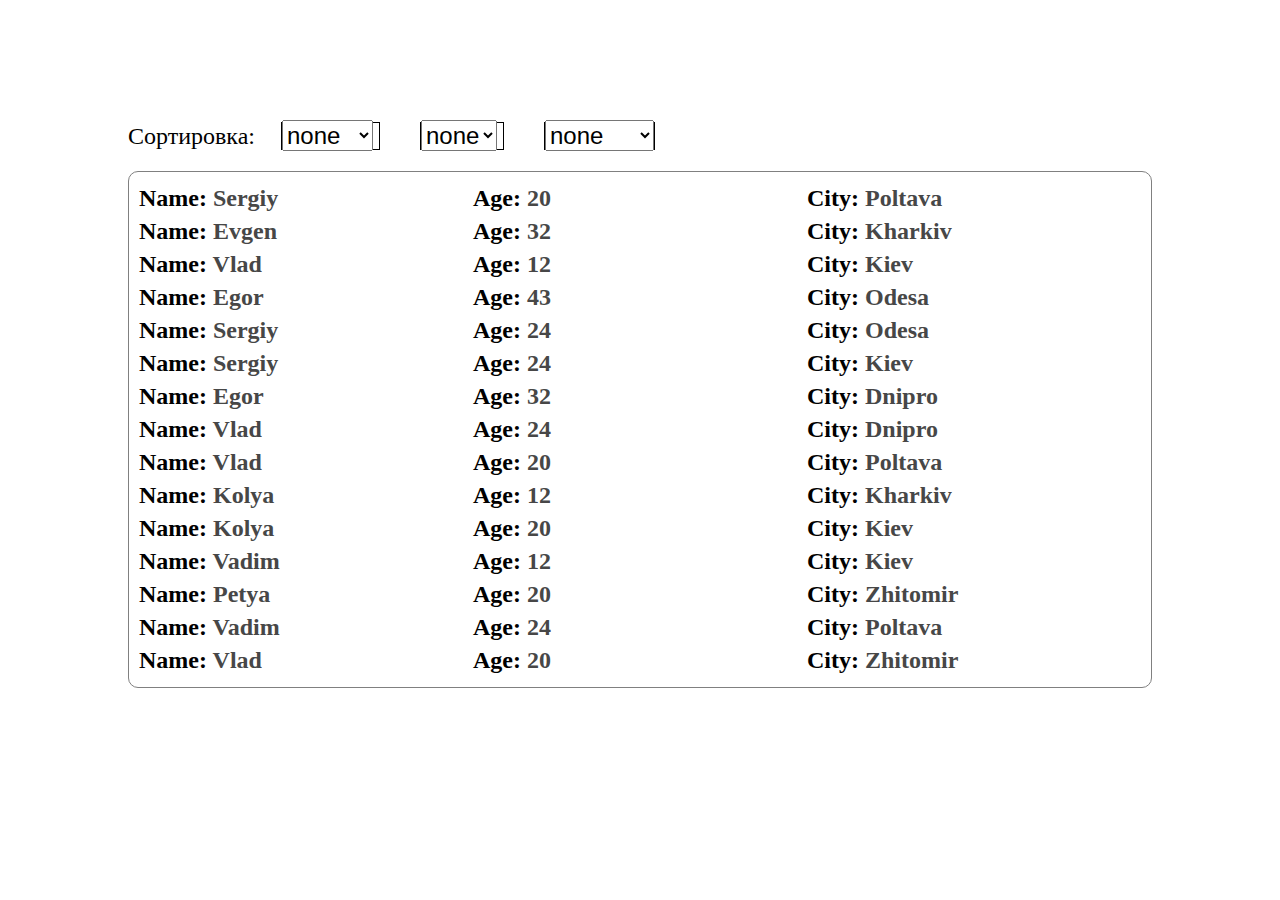
<file: l.65/index.html>
<!DOCTYPE html>
<html lang="ru">
<head>
	<meta charset="utf-8">
	<meta name="viewport" content="width=device-width, initial-scale=1">
	<title> SiteName </title>
	<link href="css/style.css" rel="stylesheet">
</head>
<body>
<div class="head">
	<div class="container">
		<div class="content">
			<form action="#" name="filter" class="filter">
				Сортировка:
				<label>
					<select name="name">
						<option class="first__option">none</option>
					</select>
				</label>
				<label>
					<select name="age">
						<option class="first__option">none</option>
					</select>
				</label>
				<label>
					<select name="city">
						<option class="first__option">none</option>
					</select>
				</label>
			</form>
			<form action="#" name="mainform" class="mainform">
</form>
		</div>
	</div>
</div>


<script src="./js/main.js"></script>
</body>
</html>
</file>
<file: l.65/css/style.css>
* {
  padding: 0;
  margin: 0;
  -webkit-box-sizing: border-box;
          box-sizing: border-box;
  font-size: 24px;
}

li {
  list-style-type: none;
}

a {
  text-decoration: none;
}

.head {
  display: -webkit-box;
  display: -webkit-flex;
  display: -ms-flexbox;
  display: flex;
  -webkit-box-pack: center;
  -webkit-justify-content: center;
      -ms-flex-pack: center;
          justify-content: center;
  margin: 0 auto;
}

.head .container {
  max-width: 1024px;
  width: 100%;
  margin-top: 100px;
}

.head .mainform {
  border: 1px solid gray;
  padding: 10px;
  -webkit-border-radius: 10px;
          border-radius: 10px;
}

.head .block {
  display: -webkit-box;
  display: -webkit-flex;
  display: -ms-flexbox;
  display: flex;
}

.head .block h6 {
  width: 100%;
  margin: 3px 0;
}

.head .value {
  color: #474747;
}

.head .filter {
  margin: 20px 0;
}

.head .filter label {
  margin: 0 20px;
  border: 1px solid black;
}

.head .filter select option {
  font-size: 10px;
}
/*# sourceMappingURL=style.css.map */
</file>
